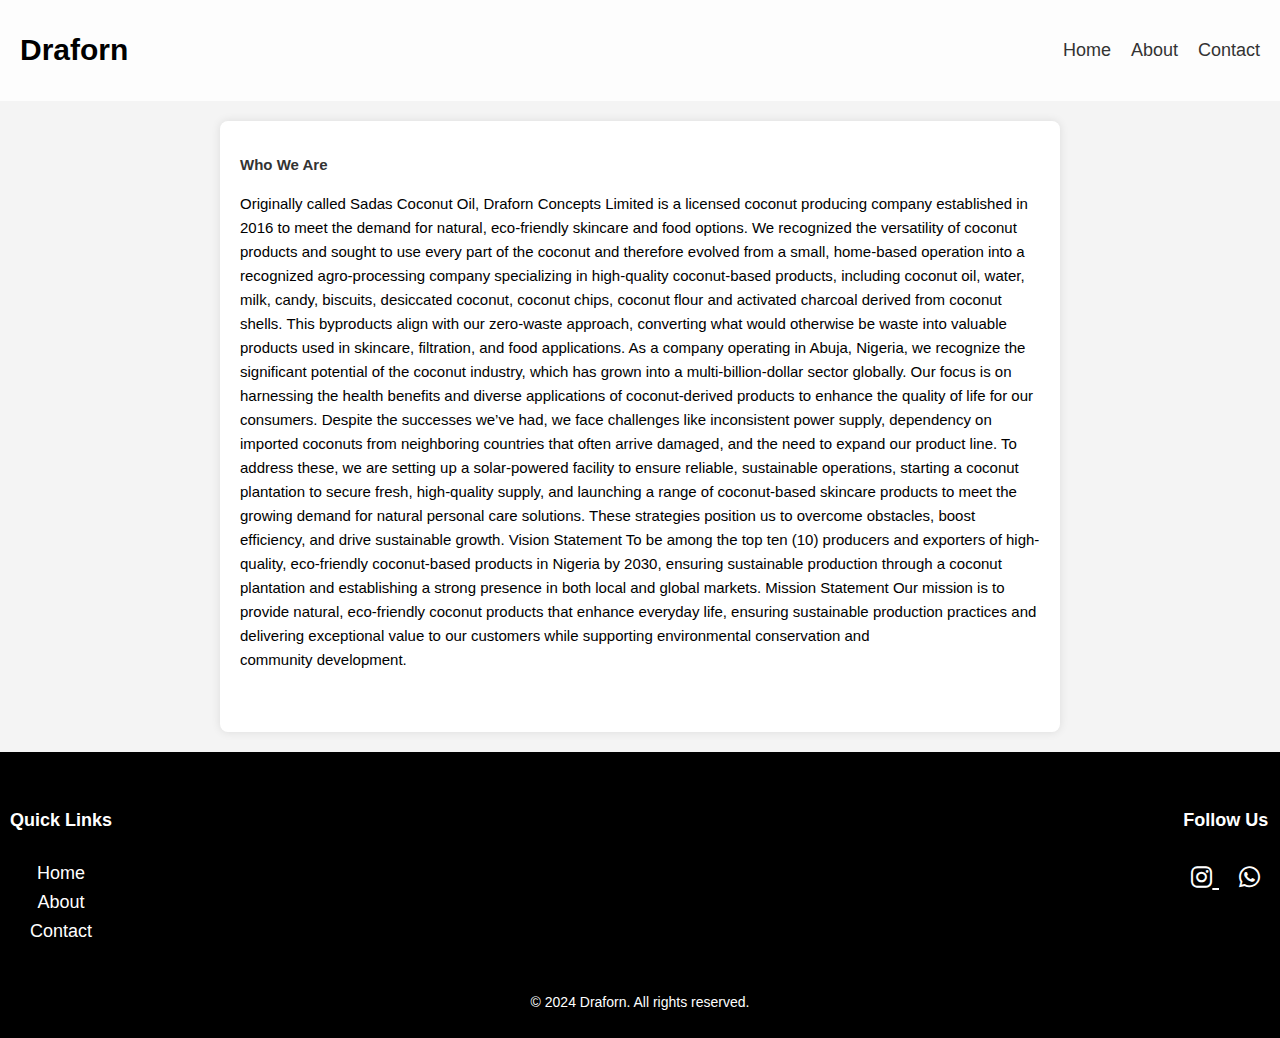
<file: AboutUs.html>
<!DOCTYPE html>
<html lang="en">

<head>
    <meta charset="UTF-8">
    <meta name="viewport" content="width=device-width, initial-scale=1.0">
    <link rel="stylesheet" href="./css/aboutus.css">
    <title>About Us</title>
    <link rel="stylesheet" href="https://cdnjs.cloudflare.com/ajax/libs/font-awesome/6.0.0-beta3/css/all.min.css">
</head>

<body>

    <header>
        <div class="logo">
            <span>Draforn</span>
        </div>

        <!-- Menu Icon for Mobile -->
        <div class="menu-icon" onclick="toggleMenu()">
            <i class="fa fa-bars"></i>
        </div>

        <nav class="navbar">
            <ul>
                <li><a href="index.html">Home</a></li>
                <li><a href="AboutUs.html">About</a></li>
                <li><a href="Contact.html">Contact</a></li>
            </ul>
        </nav>

        <!-- Side Menu (Mobile) -->
        <div class="side-menu" id="sidemenu">
            <div class="close-icon" onclick="toggleMenu()">
                <i class="fa fa-times"></i>
            </div>
            <ul>
                <li><a href="index.html">Home</a></li>
                <li><a href="AboutUs.html">About</a></li>
                <li><a href="Contact.html">Contact</a></li>
            </ul>
        </div>
    </header>

    <main class="main-content">
        <section class="about-section">
            <h2>Who We Are</h2>
            <p>
                Originally called Sadas Coconut Oil, Draforn Concepts Limited is a licensed coconut producing company established in
                2016 to meet the demand for natural, eco-friendly skincare and food options. We recognized the versatility of coconut
                products and sought to use every part of the coconut and therefore evolved from a small, home-based operation into a
                recognized agro-processing company specializing in high-quality coconut-based products, including coconut oil, water,
                milk, candy, biscuits, desiccated coconut, coconut chips, coconut flour and activated charcoal derived from coconut
                shells. This byproducts align with our zero-waste approach, converting what would otherwise be waste into valuable
                products used in skincare, filtration, and food applications. As a company operating in Abuja, Nigeria, we recognize the
                significant potential of the coconut industry, which has grown into a multi-billion-dollar sector globally. Our focus is
                on harnessing the health benefits and diverse applications of coconut-derived products to enhance the quality of life
                for our consumers.
                Despite the successes we’ve had, we face challenges like inconsistent power supply, dependency on imported coconuts from
                neighboring countries that often arrive damaged, and the need to expand our product line. To address these, we are
                setting up a solar-powered facility to ensure reliable, sustainable operations, starting a coconut plantation to secure
                fresh, high-quality supply, and launching a range of coconut-based skincare products to meet the growing demand for
                natural personal care solutions. These strategies position us to overcome obstacles, boost efficiency, and drive
                sustainable growth.
                Vision Statement
                To be among the top ten (10) producers and exporters of high-quality, eco-friendly coconut-based products in Nigeria by
                2030, ensuring sustainable production through a coconut plantation and establishing a strong presence in both local and
                global markets.
                Mission Statement
                Our mission is to provide natural, eco-friendly coconut products that enhance everyday life, ensuring sustainable
                production practices and delivering exceptional value to our customers while supporting environmental conservation and
                community development.
            </p>
        </section>
    </main>

    <footer class="footer">
        <div class="footer-container">
            <div class="footer-links">
                <h4>Quick Links</h4>
                <ul>
                    <li><a href="index.html">Home</a></li>
                    <li><a href="AboutUs.html">About</a></li>
                    <li><a href="Contact.html">Contact</a></li>
                </ul>
            </div>
            <div class="footer-social">
                <h4>Follow Us</h4>
                <div class="social-icons">
                    <a href="https://www.instagram.com/thecoconutengineer?igsh=MWJjOXBjZ21jb2llOQ%3D%3D&utm_source=qr"
                        target="_blank" aria-label="Instagram">
                        <i class="fab fa-instagram"></i>
                    </a>
                    <a href="http://wa.me/2348148405226" target="_blank" aria-label="WhatsApp">
                        <i class="fab fa-whatsapp"></i>
                    </a>
                </div>
            </div>
        </div>
        <div class="footer-bottom">
            <p>&copy; 2024 Draforn. All rights reserved.</p>
        </div>
    </footer>

    
    <script src="./js/script.js"></script>
</body>
</html>
</file>
<file: css/aboutus.css>
/* General Body Styling */
body {
    font-family: Arial, sans-serif;
    margin: 0;
    padding: 0;
    line-height: 1.6;
    background-color: #f4f4f4;
    display: flex;
    flex-direction: column;
    min-height: 100vh;
    /* Ensure the footer stays at the bottom */
}

/* Header Styling */
header {
    display: flex;
    justify-content: space-between;
    align-items: center;
    padding: 20px;
    background-color: rgba(255, 255, 255, 0.8);
}

.logo span {
    font-size: 30px;
    font-weight: bold;
}

.navbar ul {
    list-style: none;
    display: flex;
    gap: 20px;
}

.navbar a {
    text-decoration: none;
    color: #333;
    font-size: 18px;
}

/* Menu Icon (Hamburger) */
.menu-icon {
    display: none;
    cursor: pointer;
}

/* Side Menu (Mobile) */
.side-menu {
    position: fixed;
    top: 0;
    right: -250px;
    /* Initially hidden off-screen */
    width: 250px;
    height: 100%;
    background-color: #333;
    color: white;
    transition: right 0.3s ease-in-out;
    padding-top: 50px;
}

.side-menu ul {
    list-style: none;
    padding: 0;
}

.side-menu li {
    padding: 10px 20px;
}

.side-menu a {
    text-decoration: none;
    color: white;
    font-size: 20px;
}

.side-menu .close-icon {
    position: absolute;
    top: 20px;
    left: 20px;
    font-size: 30px;
    cursor: pointer;
}

.side-menu.active {
    right: 0;
}

/* Main Content Styling */
.main-content {
    max-width: 800px;
    margin: 20px auto;
    padding: 20px;
    background: #fff;
    border-radius: 8px;
    box-shadow: 0 0 10px rgba(0, 0, 0, 0.1);
    
}

.about-section,
.team-section {
    margin-bottom: 40px;
}

.about-section h2,
.team-section h2 {
    font-family: Arial, Helvetica, sans-serif;
    color: #333;
}

.about-section h2,
p {
    font-family: Arial, Helvetica, sans-serif;
    font-size: 15px;
}

/* Footer Styling */
.footer {
    background-color: black;
    color: white;
    padding: 10px 0;
    /* Reduced padding for smaller footer */
    text-align: center;
    margin-top: auto;
}

.footer-container {
    display: flex;
    justify-content: space-between;
    flex-wrap: wrap;
    padding: 10px 0;
}

.footer-links,
.footer-social {
    margin: 10px;
}

.footer-links ul {
    list-style: none;
    padding: 0;
}

.footer-links a,
h4 {
    font-family: 'Segoe UI', Tahoma, Geneva, Verdana, sans-serif;
    font-size: 18px;
    /* Slightly smaller font for a compact look */
    color: white;
    text-decoration: none;
}

.footer-bottom p {
    font-size: 14px;
    /* Smaller font size for the copyright text */
    margin-top: 10px;
}

.social-icons a {
    margin: 0 10px;
    color: white;
    font-size: 24px;
}

@media (max-width: 768px) {
    .menu-icon {
        display: block;
        /* Show the menu icon on mobile */
    }

    .navbar {
        display: none;
        /* Hide the navbar on mobile */
    }

    .navbar ul {
        display: flex;
        flex-direction: column;
        align-items: center;
    }

    .footer-container {
        flex-direction: column;
        align-items: center;
    }
}
</file>
